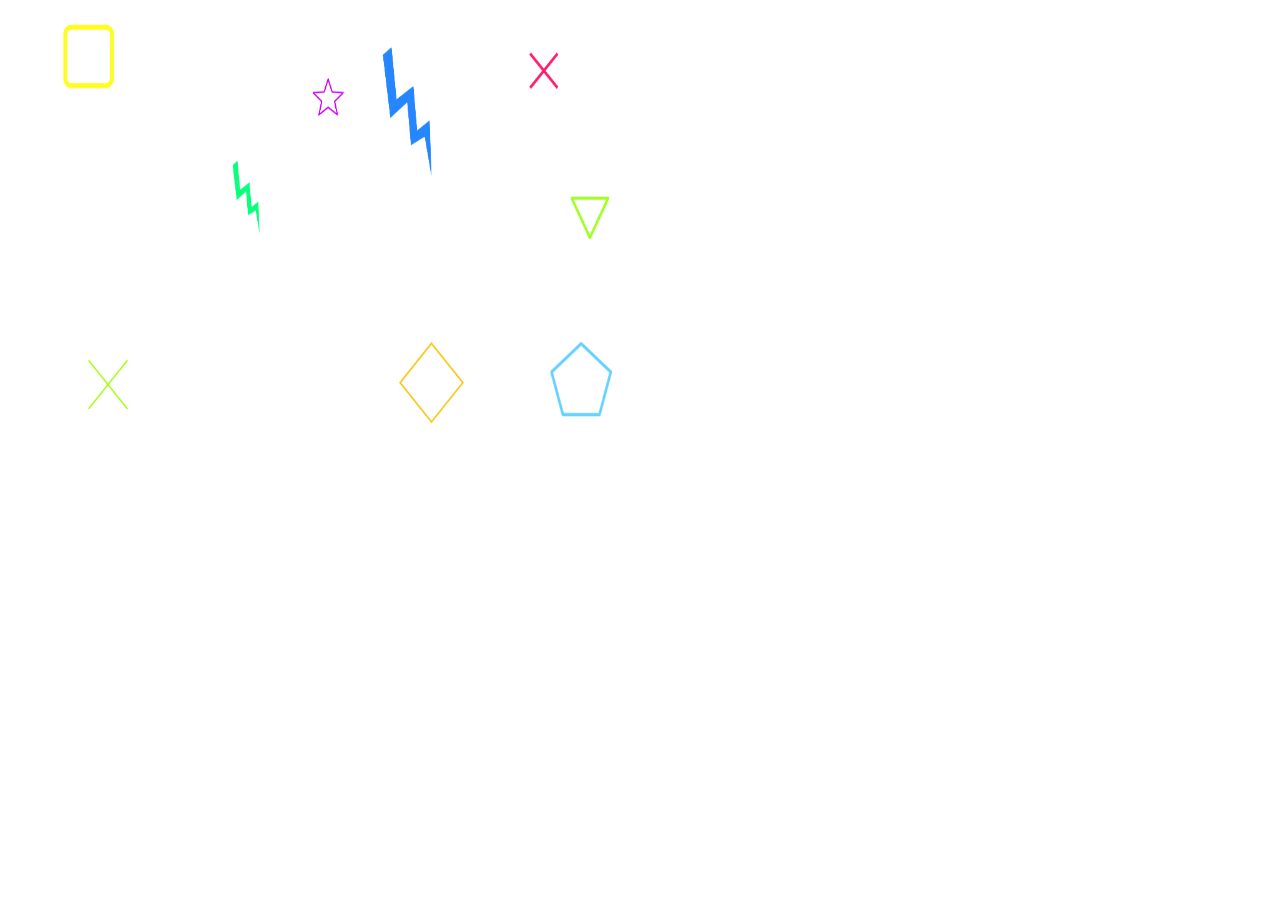
<file: Protfolio/raj.html>
<!DOCTYPE html>
<html lang="en">
<head>
    <meta charset="UTF-8">
    <meta http-equiv="X-UA-Compatible" content="IE=edge">
    <meta name="viewport" content="width=device-width, initial-scale=1.0">
    <title>Document</title>
    <script src="script.js"></script>
</head>
<body>
    <style>
        .layer{
            height:50%;
            width:50%;
            position:absolute;
        }
    </style>

    <img src="picture/1.png"  class="layer" data-speed="2">
        <img src="picture/2.png"  class="layer" data-speed="2">
        <img src="picture/3.png"  class="layer" data-speed="2">
        <img src="picture/4.png"  class="layer" data-speed="2">
        <img src="picture/5.png"  class="layer" data-speed="2">
        <img src="picture/6.png"  class="layer" data-speed="2">
        <img src="picture/7.png"  class="layer" data-speed="2">
        <img src="picture/8.png"  class="layer" data-speed="2">
        <img src="picture/9.png"  class="layer" data-speed="2">
</body>
</html>
</file>
